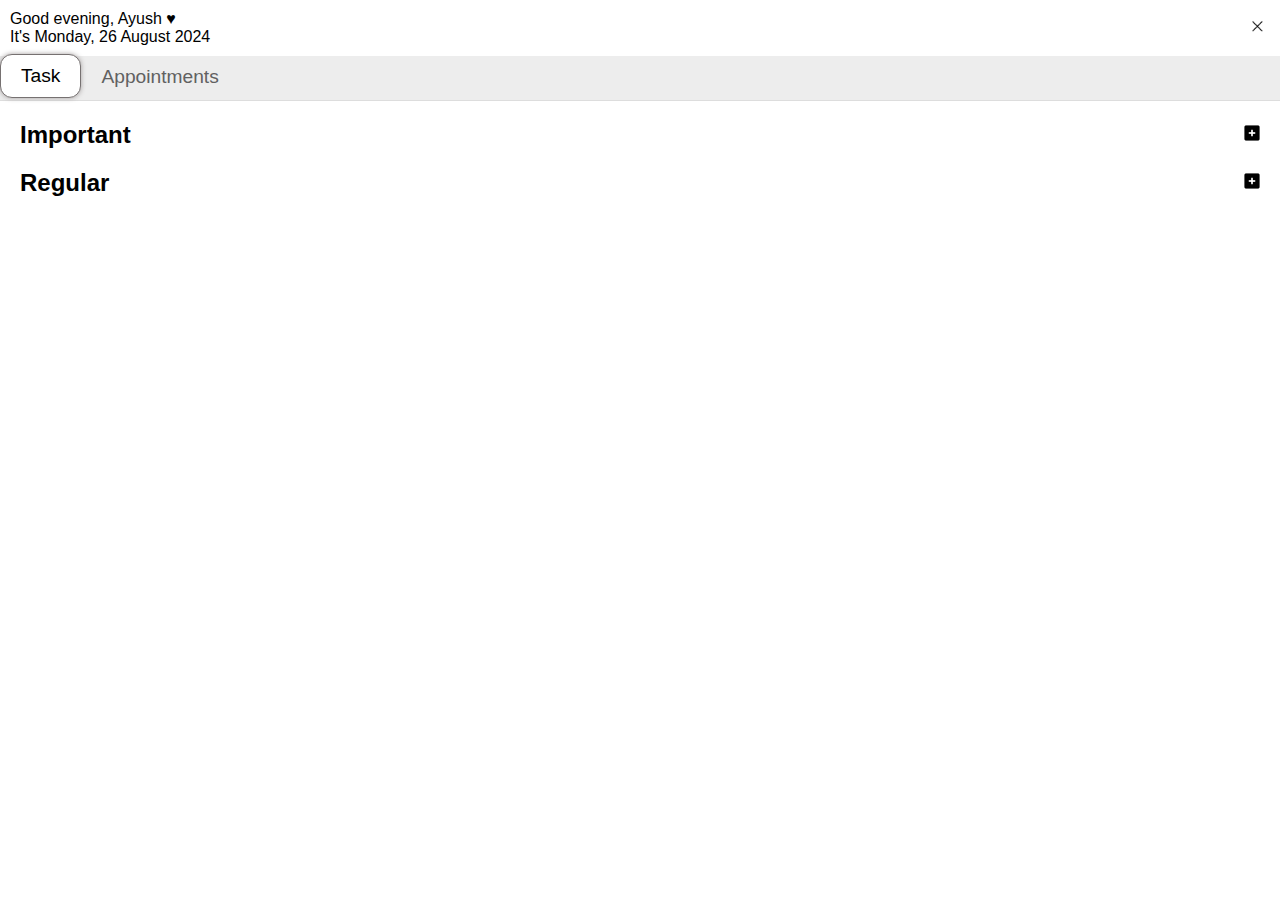
<file: index.html>
<!DOCTYPE html>
<html lang="en">
<head>
    <meta charset="UTF-8">
    <meta name="viewport" content="width=device-width, initial-scale=1.0">
    <title>Task_Manager</title>
    <nav>
        <div class="intro">Good evening,<span class="name"> Ayush &hearts; </span> <br>
            <span class="todaydate">It's Monday, 26 August 2024</span>
        </div>
        <div id="close" class="close"><img src="close-window.png" alt="Close"></div> 
    </nav>
    <link rel="stylesheet" href="style.css"/>
</head>
<body>
    <div class="nav"><a href="index.html" class="active" id="task-tab">Task</a>
        <a href="about.html">Appointments</a></div>


    <div id="important-tasks" class="high">
        <div class="header">
            <h1>Important</h1>
            <div class="plus" id="add-important-task"><img src="plus (1).png" alt="Add Task"></div>
        </div>
        
    </div>

    <div id="regular-tasks" class="low">
        <div class="header">
            <h1>Regular</h1>
            <div class="plus" id="add-regular-task"><img src="plus (1).png" alt="Add Task"></div>
        </div>
        
    </div>
    
    <script src="script.js"></script>
</body>
</html>
</file>
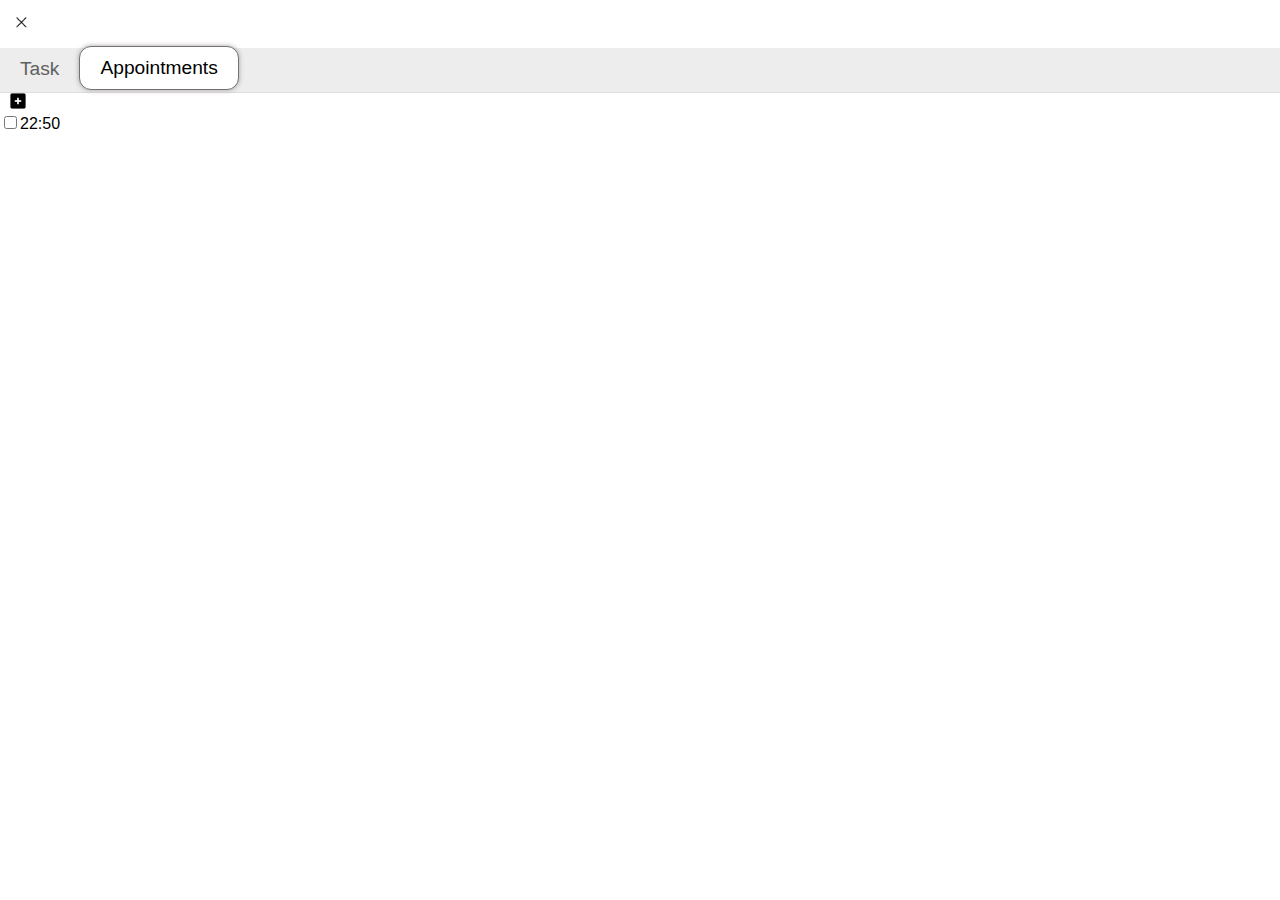
<file: about.html>
<!DOCTYPE html>
<html lang="en">
<head>
    <meta charset="UTF-8">
    <meta name="viewport" content="width=device-width, initial-scale=1.0">
    <title>Task_Manager</title>
    <nav>
       
       <div class="close"><img src="close-window.png"></div> 
    </nav>
    <link rel="stylesheet" href="styleapp.css"/>
</head>


<body>
    <div class="nav"><a href="index.html">Task</a>
        <a href="about.html"  class="active" id="task-tab">Appointments</a></div>
        <div class="plus" id="add-important-task"><img src="plus (1).png" alt="Add Task"></div>

        <div class="time"><input type="checkbox">22:50</div>
    
    <script src="script.js"></script>
   


</body>
</html>
</file>
<file: style.css>
body {
    font-family: Arial, sans-serif;
    margin: 0;
    padding: 0;
}

nav {
    display: flex;
    justify-content: space-between;
    align-items: center;
    padding: 10px;
}

.nav {
    display: flex;
    justify-content: flex-start;
    background-color: rgb(237, 237, 237); /* Light background color */
    border-bottom: 1px solid #ddd; /* Border below the tabs */
}

.nav a {
    color: rgb(97, 97, 97);
    padding: 10px 20px;
    text-decoration: none;
    font-size: 1.2em;
    border-radius: 12px; /* Rounded corners */
    transition: background-color 0.3s ease, box-shadow 0.3s ease; /* Smooth transition for background and shadow */
}

.nav a.active {
    color: black;
    background-color: #ffffff; /* Change background for active */
    border: 1px solid rgb(118, 113, 113); /* Border for active */
    box-shadow: 0px 0px 5px rgb(164, 159, 159); /* Shadow for active */
    transform: translateY(-2px); /* Slight lift for active */
}

.nav a:not(.active):hover {
    color: black;
    background-color: #f0f0f0; /* Change background on hover */
    box-shadow: 0px 0px 5px rgb(200, 200, 200); /* Shadow on hover */
}

.close img {
    width: 1.5em; 
    height: auto;
}

.high, .low {
    margin: 20px;
}

.header {
    display: flex;
    align-items: center;
}

.header h1 {
    flex-grow: 1;
    font-size: 1.5em; 
    margin: 0;
}

.plus {
    cursor: pointer;
    margin-left: 10px;
}

.plus img {
    width: 1em;
    height: auto;
}

.task-list {
    display: none; /* Initially hidden */
    margin-top: 10px; /* Space between text and checkboxes */
}

.task-list.show {
    display: block; /* Show when plus sign is clicked */
}

.task-list .task-item {
    margin-bottom: 10px; /* Space between checkboxes */
}
</file>
<file: styleapp.css>
body {
    font-family: Arial, sans-serif;
    margin: 0;
    padding: 0;
}

nav {
    display: flex;
    justify-content: space-between;
    align-items: center;
    padding: 10px;
}

.nav {
    display: flex;
    justify-content: flex-start;
    background-color: rgb(237, 237, 237); /* Light background color */
    border-bottom: 1px solid #ddd; /* Border below the tabs */
}

.nav a {
    color: rgb(97, 97, 97);
    padding: 10px 20px;
    text-decoration: none;
    font-size: 1.2em;
    border-radius: 12px; /* Rounded corners */
    transition: background-color 0.3s ease, box-shadow 0.3s ease; /* Smooth transition for background and shadow */
}

.nav a.active {
    color: black;
    background-color: #ffffff; /* Change background for active */
    border: 1px solid rgb(118, 113, 113); /* Border for active */
    box-shadow: 0px 0px 5px rgb(164, 159, 159); /* Shadow for active */
    transform: translateY(-2px); /* Slight lift for active */
}

.nav a:not(.active):hover {
    color: black;
    background-color: #f0f0f0; /* Change background on hover */
    box-shadow: 0px 0px 5px rgb(200, 200, 200); /* Shadow on hover */
}

.close img {
    width: 1.5em; 
    height: auto;
    align-self:right;
}
.plus {
    cursor: pointer;
    margin-left: 10px;
}

.plus img {
    width: 1em;
    height: auto;
}
</file>
